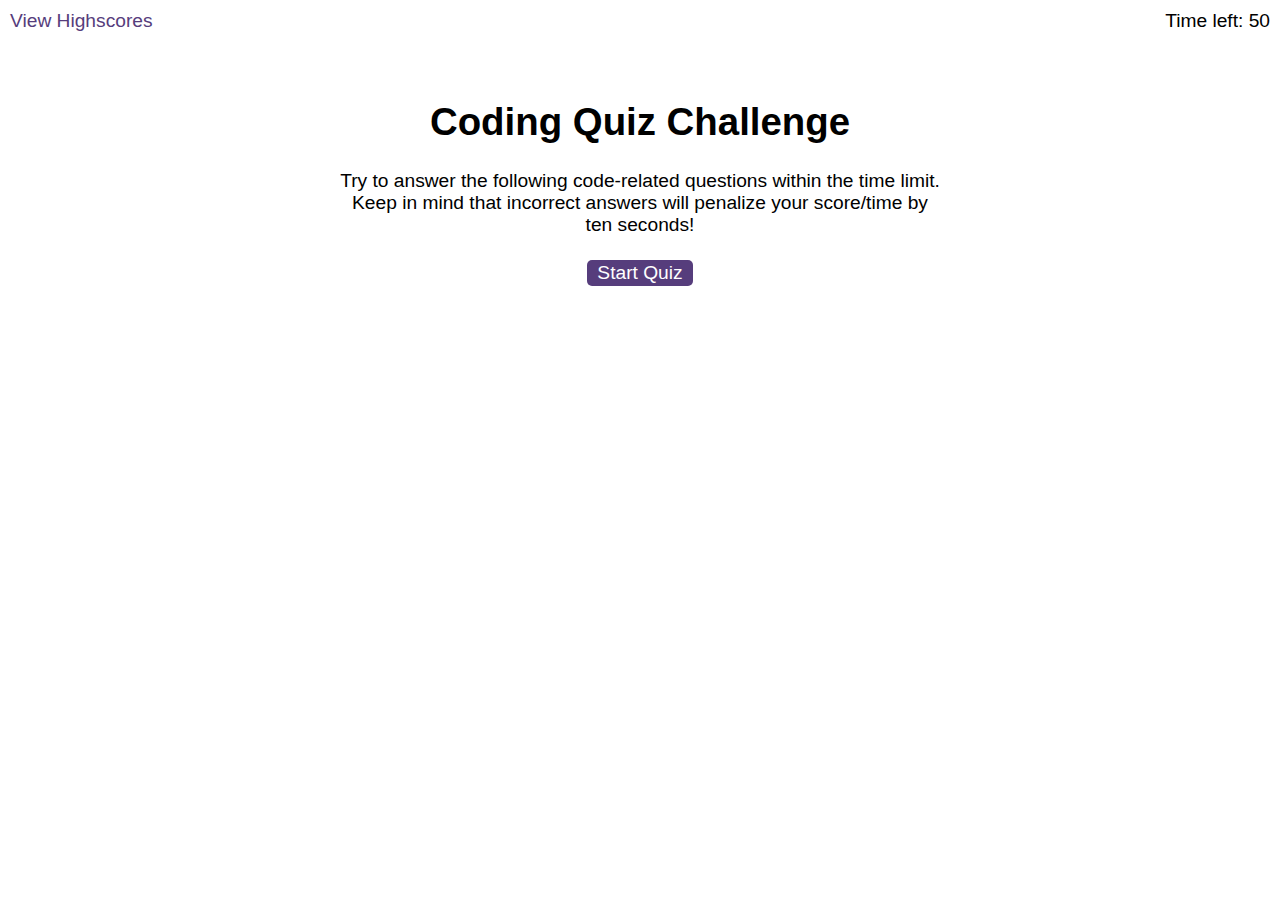
<file: new starter/assets/index.html>
<!DOCTYPE html>
<html lang="en-gb">
  <head>
    <meta charset="UTF-8" />
    <meta name="viewport" content="width=device-width, initial-scale=1.0" />
    <meta http-equiv="X-UA-Compatible" content="ie=edge" />
    <title>Coding Quiz</title>

    <link rel="stylesheet" href="./assets/styles1.css" />
  </head>

  <body>
    <div class="scores"><a href="highscores.html">View Highscores</a></div>

    <div class="timer">Time left: <span id="time">50</span></div>

    <div class="wrapper">
      <div id="start-screen" class="start">
        <h1>Coding Quiz Challenge</h1>
        <p>
          Try to answer the following code-related questions within the time
          limit. Keep in mind that incorrect answers will penalize your
          score/time by ten seconds!
        </p>
        <button id="start">Start Quiz</button>
      </div>

      <div id="questions" class="hide">
        <h2 id="question-title">Commonly used JavaScript...</h2>
        <div id="choices-1" class="choices"></div>
        <div id="choices-2" class="choices"></div>
        <div id="choices-3" class="choices"></div>
        <div id="choices-4" class="choices"></div>
        <h4 id="wrong"></h4>


      </div>


      <div id="end-screen" class="hide">
        <h2>All done!</h2>
        <p>Your final score is <span id="final-score"></span>.</p>
        <p>
          Enter initials: <input type="text" id="initials" max="3" />
          <button id="submit">Submit</button>
        </p>
      </div>

      <div id="feedback" class="feedback hide"></div>
    </div>

 
    <script src="assets/script1.js" ></script>
  
  </body>
</html>
</file>
<file: new starter/assets/assets/styles1.css>
body {
    font-family: Arial;
    font-size: 120%;
  }
  
  a {
    color: #563d7c;
    text-decoration: none;
    transition: color 0.1s;
  }
  
  a:hover {
    color: #8570a5;
  }
  
  button {
    display: inline-block;
    margin: 5px;
    cursor: pointer;
    font-size: 100%;
    background-color: #563d7c;
    border-radius: 5px;
    padding: 2px 10px;
    color: white;
    border: 0;
    transition: background-color 0.1s;
  }
  
  .choices {
    margin: 5px;
    cursor: pointer;
    font-size: 100%;
    background-color: #563d7c;
    border-radius: 5px;
    padding: 2px 10px;
    color: white;
    border: 0;
    transition: background-color 0.1s;
  
  }
  .choices:hover {
    background-color: #8570a5;
  }
  
  button:hover {
    background-color: #8570a5;
  }
  
  .choices button {
    display: block;
  }
  
  input[type="text"] {
    font-size: 100%;
  }
  
  ol {
    padding-left: 0px;
    max-height: 400px;
    overflow: auto;
  }
  
  li {
    padding: 5px;
    list-style: decimal inside none;
  }
  
  li:nth-child(odd) {
    background-color: #f3edfc;
  }
  
  .wrapper {
    margin: 100px auto 0 auto;
    max-width: 600px;
  }
  
  .hide {
    display: none;
  }
  
  .start {
    text-align: center;
  }
  
  .scores {
    position: absolute;
    top: 10px;
    left: 10px;
  }
  
  .feedback {
    font-style: italic;
    font-size: 120%;
    margin-top: 20px;
    padding-top: 10px;
    color: gray;
    border-top: 2px solid #ccc;
  }
  
  .timer {
    position: absolute;
    top: 10px;
    right: 10px;
  }
</file>
